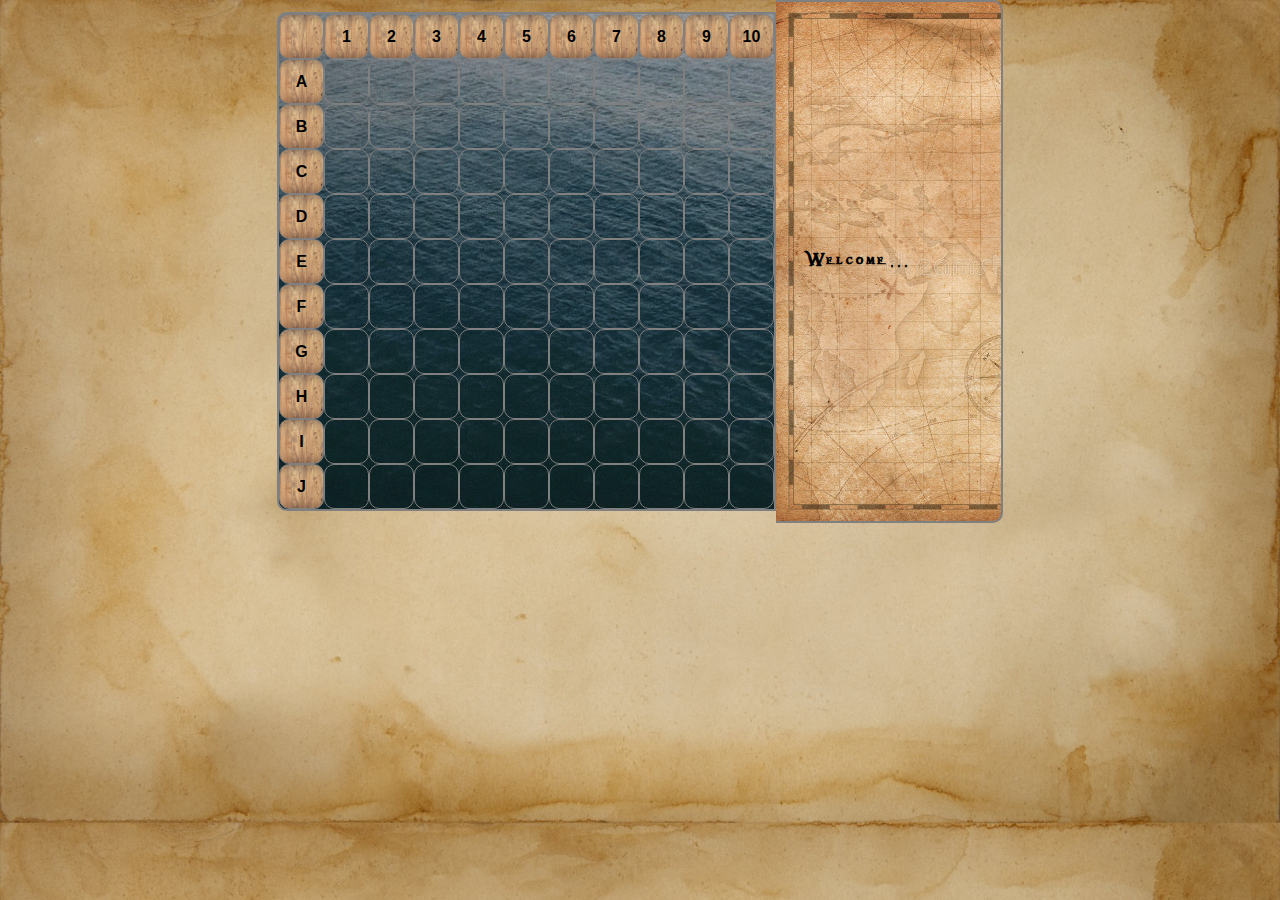
<file: src/main/resources/static/web/grid.html>
<!DOCTYPE html>
<html>
    <head>
        <meta name="viewport" content="width=device-width, initial-scale=1.0">
        <link rel="stylesheet" href="styles/normalize.css" />
        <link rel="stylesheet" href="styles/style.css" />
        <title>Battleship Grid</title>
    </head>
<body>

    <div class="flex-container">
        <div id="dock">
            <div id="display">
                <p>Welcome...</p>
            </div>
            
            <!--The new ships will show up here, waiting for been placed in the grid -->
        
        </div>
        
        <div id="grid">
            <!--The grid will appear here -->
        </div>
    </div>

    
    
        
    <script src="scripts/ships.js"></script>
    <script src="scripts/grid.js"></script>
</body>
</html>
</file>
<file: src/main/resources/static/web/styles/style.css>
html{
    cursor: url("../assets/icons/cursor_flecha2.png"), auto;
}

body{
    background-image: url(../assets/background-min2.jpg);
    background-size: cover;
    background-repeat: repeat;
    max-width: 100vw !important;
    max-height: 100vh !important;
    padding-bottom: 10vh; 
}

h1{
    text-align: center;
    font-family: 'piratefont';
}

#cartel h1{
    font-family: 'wolves';
    margin-top: 0;
    margin-bottom: 0;
}

#cartel p{
    text-align: center;
    font-family: 'piratefont';
    margin-top: 0;
    margin-bottom: 0;
    font-size: 2em;
}

.hitSpot{
    background-image: url('../assets/icons/fire.png');
    background-size: contain;
    background-repeat: no-repeat;
}

.flex-container{
    display: flex;
    flex-flow: column-reverse wrap;
    justify-content: center;
    align-items: center;
    height: 100%;
}

.flex-container2{
    display: flex;
    flex-flow: column-reverse wrap;
    justify-content: center;
    align-items: center;
    height: 100%;
}

#cartel{
    background-image: url('../assets/wood-cartel.png');
    background-size: contain;
    background-repeat: no-repeat;
    background-position: center;
    width: 10em;
    height: 6em;
    display: inline-block;
}

#dock{
    padding-top: 1.5em;
    height: 100px;
    width: 330px;
    display: flex;
    flex-flow: row wrap;
    justify-content: space-around;
    align-items: center;
    border: 2px solid rgb(128,128,128);
    border-bottom: 0;
    border-radius: 10px 10px 0 0;
    background-image: url('../assets/dock2.jpg');
    background-size: cover;
    background-repeat: no-repeat;
}

#available_salvo{
    display: block;
    margin: auto;
    margin-left: 1.5em;
}

.remainingSalvo{
    width: 3em;
}

#grid{
    background-image: url(../assets/ocean.gif);
    background-size: cover;
    border: 2px solid rgb(128,128,128);
    border-radius: 0 0 10px 10px;
    height: 330px;
    width: 330px;
    
}
#grid_salvo{
    background-image: url('../assets/ocean.gif');
    background-size: cover;
    background-repeat: no-repeat;
    border: 2px solid rgb(128,128,128);
    border-radius: 10px 10px 10px 10px;
    
}

.grid-wrapper{
    display: absolute;
    display: flex;
    flex-direction: column;
}

.grid-row{
    display: flex;
    flex-direction: row;
}

.grid-cell{
    display: flex;
    box-sizing: border-box;
    width: 30px;
    height: 30px;
    border: 1.3px solid rgb(128,128,128);
    border-radius: 10px;
    vertical-align: middle;
    font-weight: bold;
    text-align: center;
    align-items: center;
}

.shotSalvo{
    /*background-color: red;*/
    background-image: url('../assets/icons/water.png');
    background-size: contain;
    background-repeat: no-repeat;
}

.sunk{
    background-image: url('../assets/icons/sunk.png');
    background-size: contain;
    background-repeat: no-repeat;
    background-color: rgba(240,248,255 ,0.5);
    back
}

.fireable{
    cursor: pointer;
}

.aimedSalvo{
    /*background-color: red;*/
    background-image: url("../assets/icons/salvo.png");
    background-size: contain;
    background-repeat: no-repeat;
}

#place_ships{
    display: none;
}

.grid-cell span{
    
    margin: auto
}

.galeon-busy-cell, .bergantin-busy-cell, .fragata-busy-cell, .carabela-busy-cell, .goleta-busy-cell{
    background-color: rgba(0,119,190,0.5);
    
}

.hittedShip{
    background-color: red;
}

.grid-row:first-child .grid-cell{
    background-image: url('../assets/madera-grilla.jpg');
    background-size: contain;
    /*background-color: rgba(170,169,173,0.7);*/
}

.grid-cell:first-child{
    background-image: url('../assets/madera-grilla.jpg');
    background-size: contain;
    
    /*background-color: rgba(170,169,173,0.7);*/
}

#display {
    /*color: rgb(0, 255, 0);
    background-color: rgb(0, 0, 205);*/
    height: 25px;
    width: 75%;
    padding: 0.2rem;
    order: 1;
    display: block;
    font-weight: bold;
    border-radius: 5px;
}

#final{
    background-image: url('../assets/finalback.png');
    background-size: cover;
    width: 100%;
    position: absolute;
    z-index: 10000;
    top: 20%;
    height: fit-content;
}

#final h1{
    font-family: 'piratefont';
    font-size: 5em;
    text-align: center;
    margin-bottom: 1vh;
}

#final a{
    position: absolute;
    top: 0;
}

#plankimg, #lootimg{
    height: 30vh;
    display: block;
    float: right;
    margin-right: 10vw;
}
#tie{
    height: 30vh;
    display: block;
    float: right;
    margin-right: 10vw;
    border-radius: 10%;
}

#display p{
    font-family: 'piratefont';
    font-size: 1.2em;
    display: inline-block;
    max-width: 100%;
    height:auto;
    /*overflow: hidden; /* Ensures the content is not revealed until the animation */
    /*border-right: .15em solid rgb(0, 255, 0); /* The typwriter cursor */
    /*white-space: nowrap; /* Keeps the content on a single line */
    margin: 0 auto; /* Gives that scrolling effect as the typing happens */
    letter-spacing: .15em; /* Adjust as needed */
    /*animation: 
        typing 3.5s steps(40, end),
        blink-caret .75s step-end infinite;
}
/* The typing effect 
@keyframes typing {
  from { width: 0 }
  to { width: 100% }
}

/* The typewriter cursor effect 
@keyframes blink-caret {
  from, to { border-color: transparent }
  50% { border-color: rgb(0, 255, 0); }*/
}

.grip{
    position: absolute;
    z-index: 99;
    left: 5px;
    top: 5px;
    width: 25px;
    height: 25px;
    background: gray;
    background-image: url('../assets/icons/pirate-hook.png');
    background-size: contain;
    border-radius: 30%;
    opacity: .7;
    cursor: grab;
}

.grid-item{
    transform-origin: 25px center;
    position: relative;
}

.grid-item .grid-item-content{
    width: inherit;
    height: inherit;
    background-position: center;
    background-repeat: no-repeat;
}


#galeon .grid-item-content{
    background-image: url('../assets/ships/galeon.png');
    background-size: 85% 100%;
}

#fragata .grid-item-content{
    background-image: url('../assets/ships/fragata.png');
    background-size: 85% 100%;
}

#carabela .grid-item-content{
    background-image: url('../assets/ships/carabela.png');
    background-size: 90% 100%;
}

#goleta .grid-item-content{
    background-image: url('../assets/ships/goleta.png');
    background-size: 100% 150%;
}

#bergantin .grid-item-content{
    background-image: url('../assets/ships/bergantin.png');
    background-size: 100% 150%;
}

.absolute{
    position: absolute;
}

.hide{
    top: -1000px;
    left: -1000px;
}

@font-face{
    font-family: piratefont;
    src: url("../fonts/Pieces_of_Eight.ttf");
}

@font-face{
    font-family: wolves;
    src: url("../fonts/Wolves_and_Ravens.ttf");
}

@media only screen and (min-width: 576px){

    .flex-container{
        flex-flow: row-reverse wrap;
    }

    .flex-container2{
        flex-flow: row wrap;
    }

    #dock{
        width: 175px;
        height: 385px;
        flex-flow: column-reverse wrap;
        border: 2px solid rgb(128,128,128);
        border-left: 0;
        border-radius: 0 10px 10px 0;
    }

    #display{
        height: 50px;
    }

    #grid{
        height: 385px;
        width: 385px;
        border-radius: 10px 0 0 10px;
    }

    .grid-cell{
        width: 35px;
        height: 35px;
    }

    .grip{
        width: 25px;
        height: 25px;
    }
}

@media only screen and (min-width: 768px){

    .flex-container{
        flex-flow: row-reverse wrap;
    }

    .flex-container2{
        flex-flow: row wrap;
    }

    #dock{
        flex-flow: column-reverse wrap;
        width: 225px;
        height: 495px;
        border: 2px solid rgb(128,128,128);
        border-left: 0;
        border-radius: 0 10px 10px 0;
    }

    #display{
        height: 50px;
    }

    #grid{
        height: 495px;
        width: 495px;
        border-radius: 10px 0 0 10px;
    }

    .grid-cell{
        width: 45px;
        height: 45px;
    }

    .grip{
        width: 35px;
        height: 35px;
    }
}
</file>
